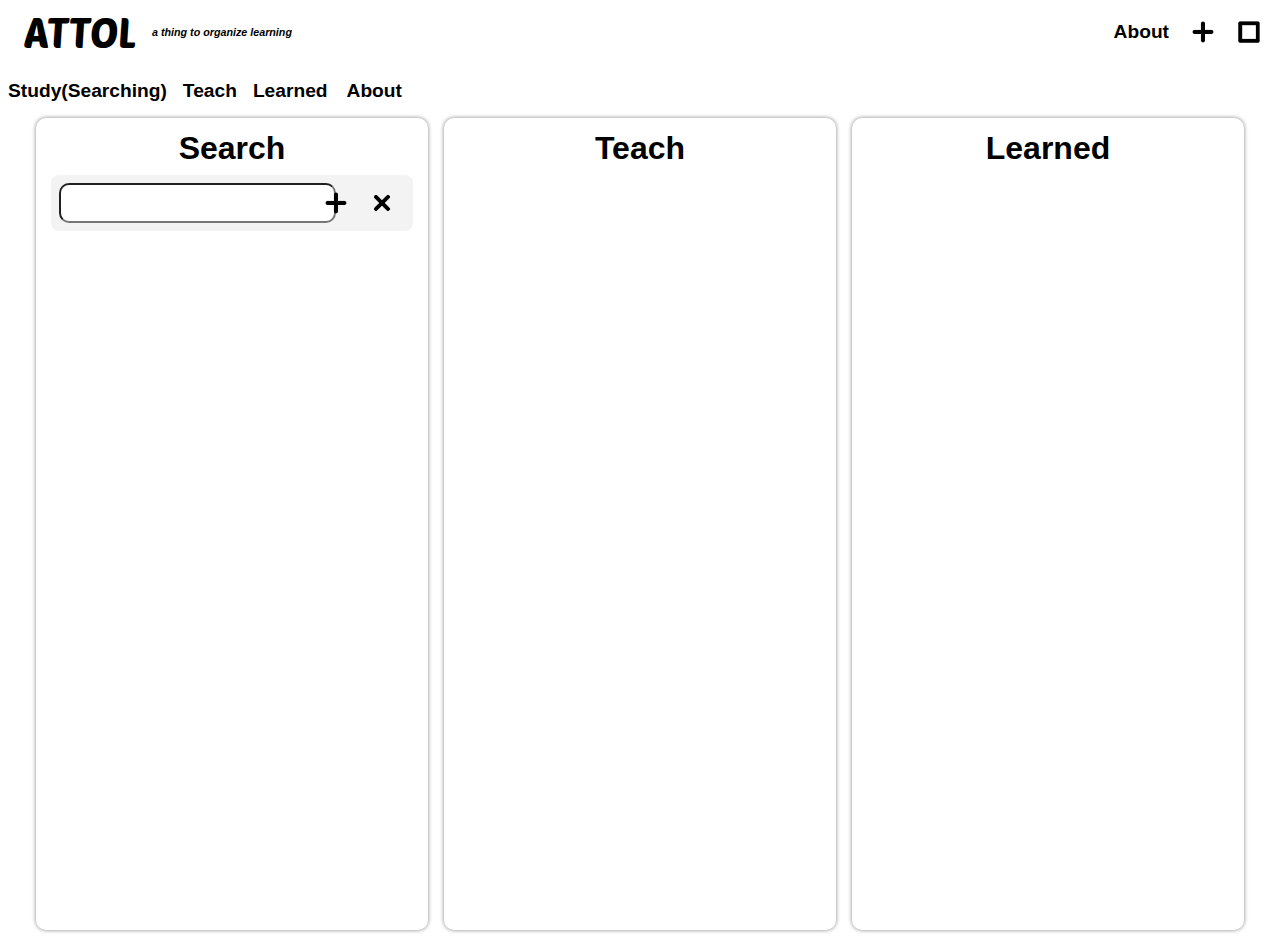
<file: index.html>
<!DOCTYPE html>
<html lang="en">

<head>
    <meta charset="UTF-8">
    <meta name="viewport" content="width=device-width, initial-scale=1.0">
    <title>ATTOL</title>
    <link rel="stylesheet" href="styles.css">
    <link rel="preconnect" href="https://fonts.googleapis.com">
    <link rel="preconnect" href="https://fonts.gstatic.com" crossorigin>
    <link href="https://fonts.googleapis.com/css2?family=Poetsen+One&display=swap" rel="stylesheet">

</head>

<body>
    <header>
        <div class="titles">
            <h1 class="title">ATTOL</h1>
            <i>
                <h6>a thing to organize learning</h6>
            </i>

        </div>
        <nav>
            <a class="hide-on-mobile" href="about.html" style="text-decoration: none;"><button>About</button></a>
            <img class="padbutton addbtn" title="Add" src="img/add.png"
                onclick="showssmth(addplace), addplacevisible = true">
            <img class="padbutton delbtn hidden" title="Delete" src="img/trash.png" onclick="del()">
            <img id="selec" class="padbutton " title="Select" src="img/select0.png" onclick="selec()">
        </nav>
    </header>
    <nav class="navmobile">
        <button class="se btn-selected-mobile" onclick="chance_section(this)">Study(Searching)</button>
        <button class="te" onclick="chance_section(this)">Teach</button>
        <button class="le" onclick="chance_section(this)">Learned</button>
        <a href="about.html" style="text-decoration: none;"><button>About</button></a>

    </nav>
    <main>
        <section class="sea">
            <h2 class="section-title">Search</h2>
            <article class="addplace">
                <input type="text" class="input">
                <div class="buttons">
                    <img class="padbutton" src="img/add.png" onclick="add()">
                    <img class="padbutton" src="img/close.png" onclick="hidesmth(addplace), addplacevisible = false">
                </div>
            </article>
            <div class="search list">
            </div>
        </section>
        <section class="tea hide-on-mobile">
            <h2 class="section-title">Teach</h2>
            <div class="teach list">
            </div>


        </section>
        <section class="lea hide-on-mobile">
            <h2 class="section-title">Learned</h2>
            <div class="learned list">

            </div>
        </section>
    </main>

    <script src="main.js"></script>
</body>

</html>
</file>
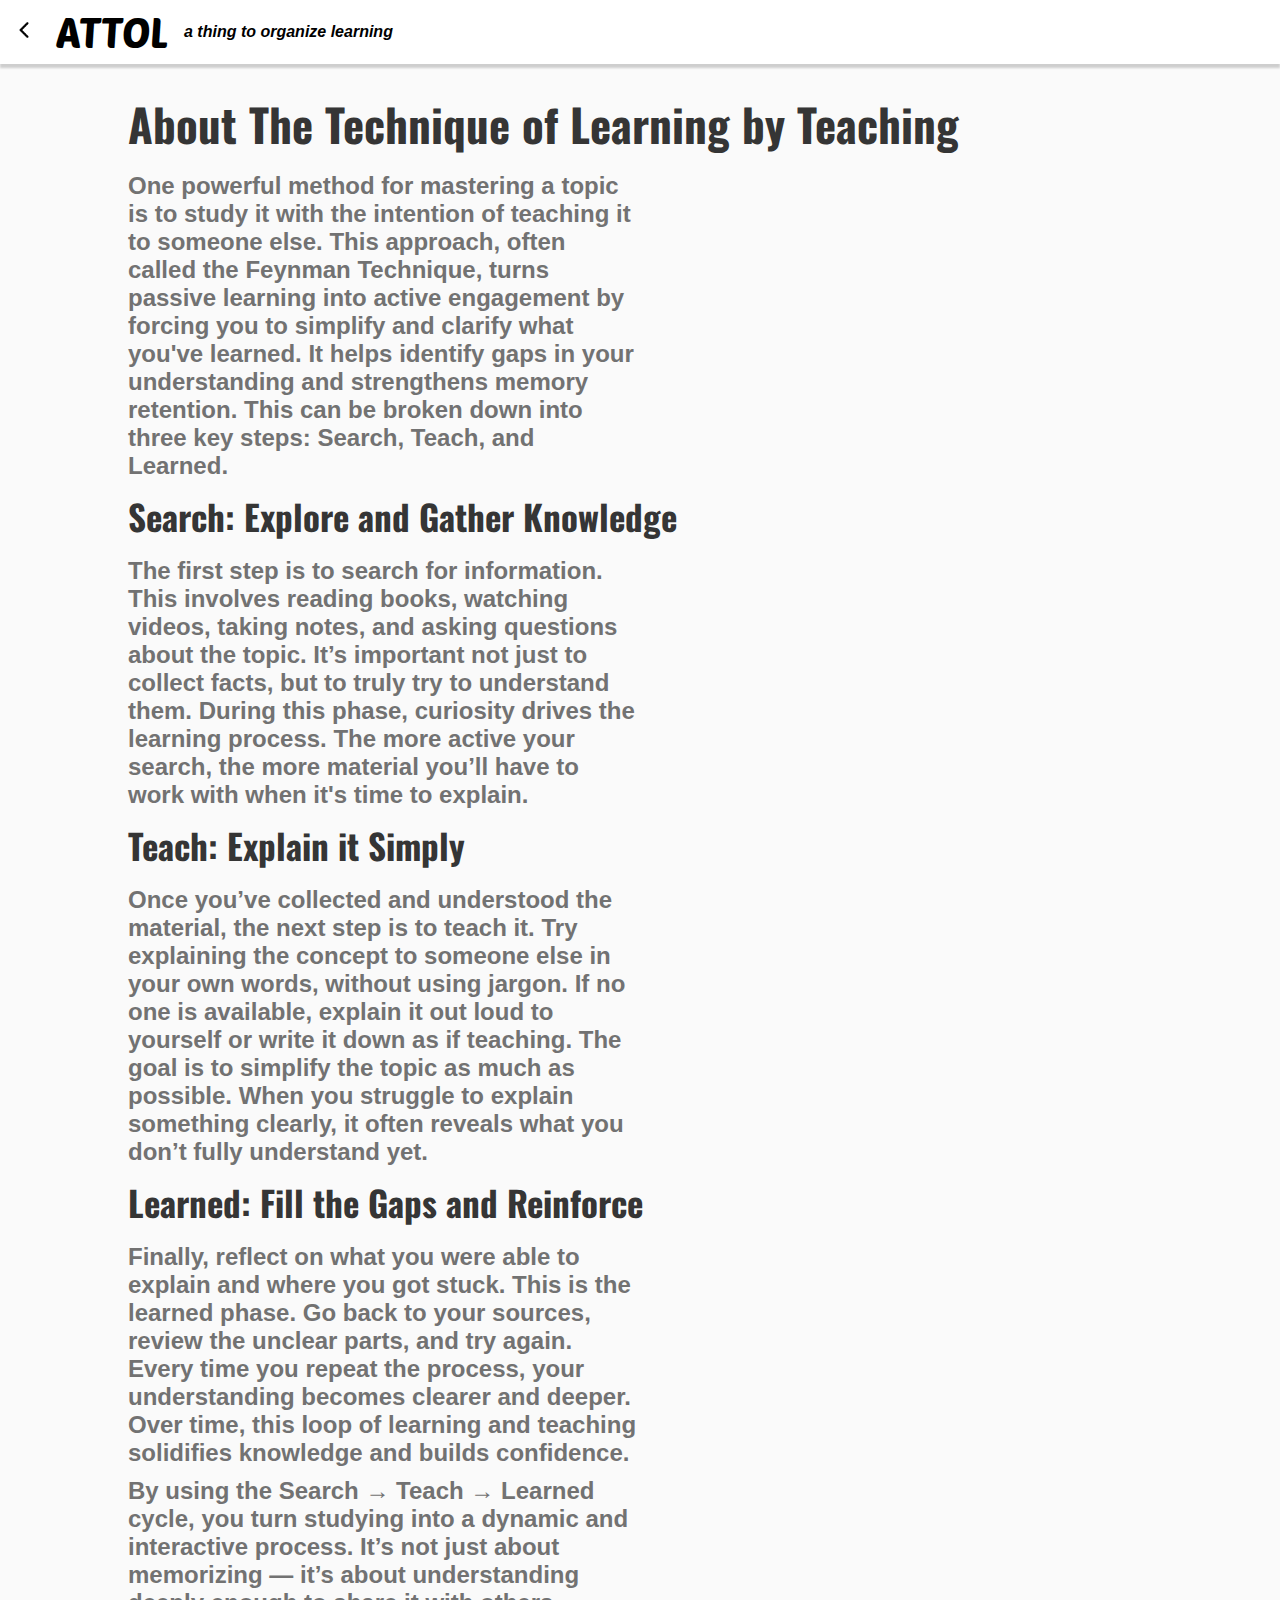
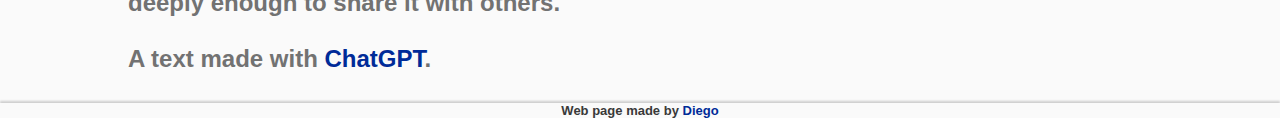
<file: about.html>
<!DOCTYPE html>
<html lang="en">

<head>
    <meta charset="UTF-8">
    <meta name="viewport" content="width=device-width, initial-scale=1.0">
    <title>About</title>
    <link rel="stylesheet" href="styles2.css">
    <link rel="preconnect" href="https://fonts.googleapis.com">
    <link rel="preconnect" href="https://fonts.gstatic.com" crossorigin>
    <link href="https://fonts.googleapis.com/css2?family=Oswald:wght@200..700&family=Poetsen+One&display=swap"
        rel="stylesheet">
</head>

<body>
    <header>
        <a href="index.html"><img class="padbutton" title="Back" src="img/left.png"></a>
        <div class="titles">
            <h1 class="title">ATTOL</h1>
            <i>
                <h4>a thing to organize learning</h4>
            </i>

        </div>
    </header>
    <main>
        <h1>About The Technique of Learning by Teaching</h1>
        <p>One powerful method for mastering a topic is to study it with the intention of teaching it to someone else.
            This approach, often called the Feynman Technique, turns passive learning into active engagement by forcing
            you to simplify and clarify what you've learned. It helps identify gaps in your understanding and
            strengthens memory retention. This can be broken down into three key steps: <span
                style="font-weight: bolder;">Search</span>, <span style="font-weight: bolder;">Teach</span>, and <span
                style="font-weight: bolder;">Learned</span>.</p>
        <h2>Search: Explore and Gather Knowledge</h2>
        <p>The first step is to search for information. This involves reading books, watching videos, taking notes, and
            asking questions about the topic. It’s important not just to collect facts, but to truly try to understand
            them. During this phase, curiosity drives the learning process. The more active your search, the more
            material you’ll have to work with when it's time to explain.</p>
        <h2>Teach: Explain it Simply</h2>
        <p>Once you’ve collected and understood the material, the next step is to teach it. Try explaining the concept
            to someone else in your own words, without using jargon. If no one is available, explain it out loud to
            yourself or write it down as if teaching. The goal is to simplify the topic as much as possible. When you
            struggle to explain something clearly, it often reveals what you don’t fully understand yet.</p>
        <h2>Learned: Fill the Gaps and Reinforce</h2>
        <p>Finally, reflect on what you were able to explain and where you got stuck. This is the learned phase. Go back
            to your sources, review the unclear parts, and try again. Every time you repeat the process, your
            understanding becomes clearer and deeper. Over time, this loop of learning and teaching solidifies knowledge
            and builds confidence.</p>
        <p>By using the <span style="font-weight: bolder;">Search</span> → <span
                style="font-weight: bolder;">Teach</span> → <span style="font-weight: bolder;">Learned</span> cycle, you
            turn studying into a dynamic and interactive process. It’s not just about memorizing — it’s about
            understanding deeply enough to share it with others.</p>
        <br>
        <p>A text made with <a href="https://chatgpt.com" target="_blank">ChatGPT</a>.</p>
    </main>
    <footer><p>Web page made by <a href="https://github.com/DigojusT" target="_blank">Diego</a></p></footer>
</body>

</html>
</file>
<file: styles.css>
* {
    margin: 0;
    padding: 0;
    font-family: Inter, sans-serif;
}

body {
    background-color: rgb(255, 255, 255);
}

header {
    background-color: rgb(255, 255, 255);
    padding: 8px;
    display: flex;
    justify-content: space-between;
    align-items: center;
    margin-bottom: 8px;
}

.titles {
    display: flex;
    flex-direction: row;
    align-items: center;
}

.titles h6 {
    font-weight: bold;
}

.title {
    font-weight: 500;
    font-family: "Poetsen One", sans-serif;
    font-size: 40px;
    color: rgb(0, 0, 0);
    margin: 0 16px 0;
}

.padbutton {
    transition: all ease 0.4s;
    align-content: center;
    justify-content: center;
    height: 24px;
    width: 24px;
    padding: 8px;
    border-radius: 10px;
    cursor: pointer;
}

.padbutton:hover {
    background-color: rgb(159, 159, 159);
}

.padbutton:active {
    background-color: rgb(255, 255, 255);
}

nav {
    display: flex;
    align-items: center;
}

nav a, img {
    margin: 0 3px 0 3px;
}

nav button {
    transition: all ease 0.4s;
    align-content: center;
    justify-content: center;
    border-style: none;
    padding: 8px;
    border-radius: 10px;
    cursor: pointer;
    background-color: white;
    font-size: larger;
    font-weight: 700;
}

nav button:hover {
    background-color: rgb(159, 159, 159);
}

nav button:active {
    background-color: rgb(255, 255, 255);
}

main {
    display: flex;
    flex-direction: row;
    width: 100%;
    justify-content: center;
}

.list {
    display: flex;
    width: 100%;
    flex-direction: column;
    align-items: center;
}

section {
    display: flex;
    width: 30%;
    flex-direction: column;
    align-items: center;
    border-radius: 10px;
    margin: 8px;
    padding: 4px;
    min-height: 89.3vh;
    box-shadow: 0px 0px 4px rgb(131, 131, 131);
}

.section-title {
    margin: 8px;
    font-size: 32px;
    align-self: center;
}

article {
    padding: 8px;
    margin-bottom: 8px;
    width: 90%;
    display: flex;
    justify-content: space-between;
    background-color: rgb(243, 243, 243);
    border-radius: 8px;
    align-items: center;
}

.card {
    justify-content: flex-start;
}

article button {
    background-color: rgb(214, 214, 214);
    padding: 4px;
    width: 4vh;
    height: 4vh;
    margin: 4px;
    font-size: 24px;
    border-radius: 10px;
    border-style: none;
}

article p {
    font-size: 24px;
    margin: 0 8px 0 8px;
    justify-self: center;
}

.addplace {
    padding: 8px;
    margin-bottom: 8px;
    width: 90%;
    display: grid;
    grid-template-columns: 80% 20%;
    background-color: rgb(243, 243, 243);
    border-radius: 8px;
    align-items: center;
}

.addplace input {
    height: 90%;
    border-radius: 10px;
    font-size: larger;
    padding: 0 4px;
}

.buttons {
    justify-content: flex-end;
    display: flex;
}

.cardselect {
    display: grid;
    grid-template-columns: 5% 95%;
    justify-content: center;
    width: 90%;
}

.check {
    margin: 8px;
    width: 24px;
    height: 24px;
}

.hidden {
    display: none;
}

.content {
    text-align: start;
}

@media (max-width: 768px) {
    section {
        width: 95%;
        min-height: 88vmax;
    }

    .content {
        font-size: small;
    }

    .hide-on-mobile {
        display: none;
    }

    nav button {
        display: flex;
        padding: 8px;
        font-weight: 600;
        border-style: none;
        border-bottom: 2px solid white;
        font-size: 16px;
        background-color: white;
        margin: 0 0 1px 0s;
    }

    .btn-selected-mobile {
        border-bottom: 2px solid rgb(40, 40, 40);
    }

    .navmobile {
        display: flex;
        justify-content: center;
    }

    .navmobile button {
        border-radius: 0;
    }

    .addplace {
        height: 38px;
    }

    .addplace input {
        height: 80%;
        border-radius: 10px;
        font-size: medium;
        padding: 0 4px;
    }

    .buttons {
        margin-left: 5px;
    }

    .padbutton {
        transition: all ease 0.4s;
        align-content: center;
        justify-content: center;
        height: 16px;
        width: 16px;
        padding: 4px;
        border-radius: 10px;
    }

    header {
        margin-bottom: 0px;
        padding: 8px 8px 1px 8px;
    }
}
</file>
<file: styles2.css>
* {
    margin: 0;
    padding: 0;
    font-family: Inter, sans-serif;
}

body {
    background-color: rgb(250, 250, 250);
}

header {
    background-color: rgb(255, 255, 255);
    padding: 8px;
    display: flex;
    justify-content: flex-start;
    align-items: center;
    box-shadow: 0px 4px 2px rgb(206, 206, 206);
    margin-bottom: 10px;
}

.titles {
    display: flex;
    flex-direction: row;
    align-items: center;
}

.title {
    font-weight: 500;
    font-family: "Poetsen One", sans-serif;
    font-size: 40px;
    color: rgb(0, 0, 0);
    margin: 0 16px 0;
}

.titles h4 {
    font-weight: bold;
}

.padbutton {
    transition: all ease 0.4s;
    align-content: center;
    justify-content: center;
    height: 16px;
    width: 16px;
    padding: 8px;
    border-radius: 10px;
    cursor: pointer;
}

.padbutton:hover {
    background-color: rgb(159, 159, 159);
}
.padbutton:active {
    background-color: rgb(255, 255, 255);
}

main {
    display: flex;
    flex-direction: column;
    justify-self: center;
    align-items: flex-start;
    width: 80%;
    padding: 16px 16px 20px 16px;
}

main h1 {
    font-size: 45px;
    margin-bottom: 15px;
    font-family: "Oswald", sans-serif;
    font-optical-sizing: auto;
    font-style: normal;
    color: rgb(53, 53, 53);
}

main h2 {
    font-size: 35px;
    margin-bottom: 15px;
    font-family: "Oswald", sans-serif;
    font-optical-sizing: auto;
    font-style: normal;
    color: rgb(53, 53, 53);
}

main p {
    margin-bottom: 10px;
    width: 50%;
    font-size:x-large;
    font-weight: 600;
    color: rgb(114, 114, 114);
}

main p a {
    color: rgb(0, 43, 152);
    text-decoration: none;
}

footer {
    justify-items: center;
    box-shadow: 0px -2px 2px rgb(206, 206, 206);
}

footer p {
    font-size:small;
    font-weight: 600;
    color: rgb(57, 57, 57);
}

footer p a {
    color: rgb(0, 43, 152);
    text-decoration: none;
}

@media (max-width:768px) {
    .titles h4 {
        font-weight: bold;
        font-size:small
    }
    main h1 {
        font-size: 30px;
        margin-bottom: 10px;  
    }

    main h2 {
        font-size: 25px;
        margin-bottom: 10px;
        justify-self: start;
        font-weight: 500;
    }

    main p {
        margin-bottom: 10px;
        width: 100%;
        font-size: medium;
        font-weight: 600;
    }
}
</file>
